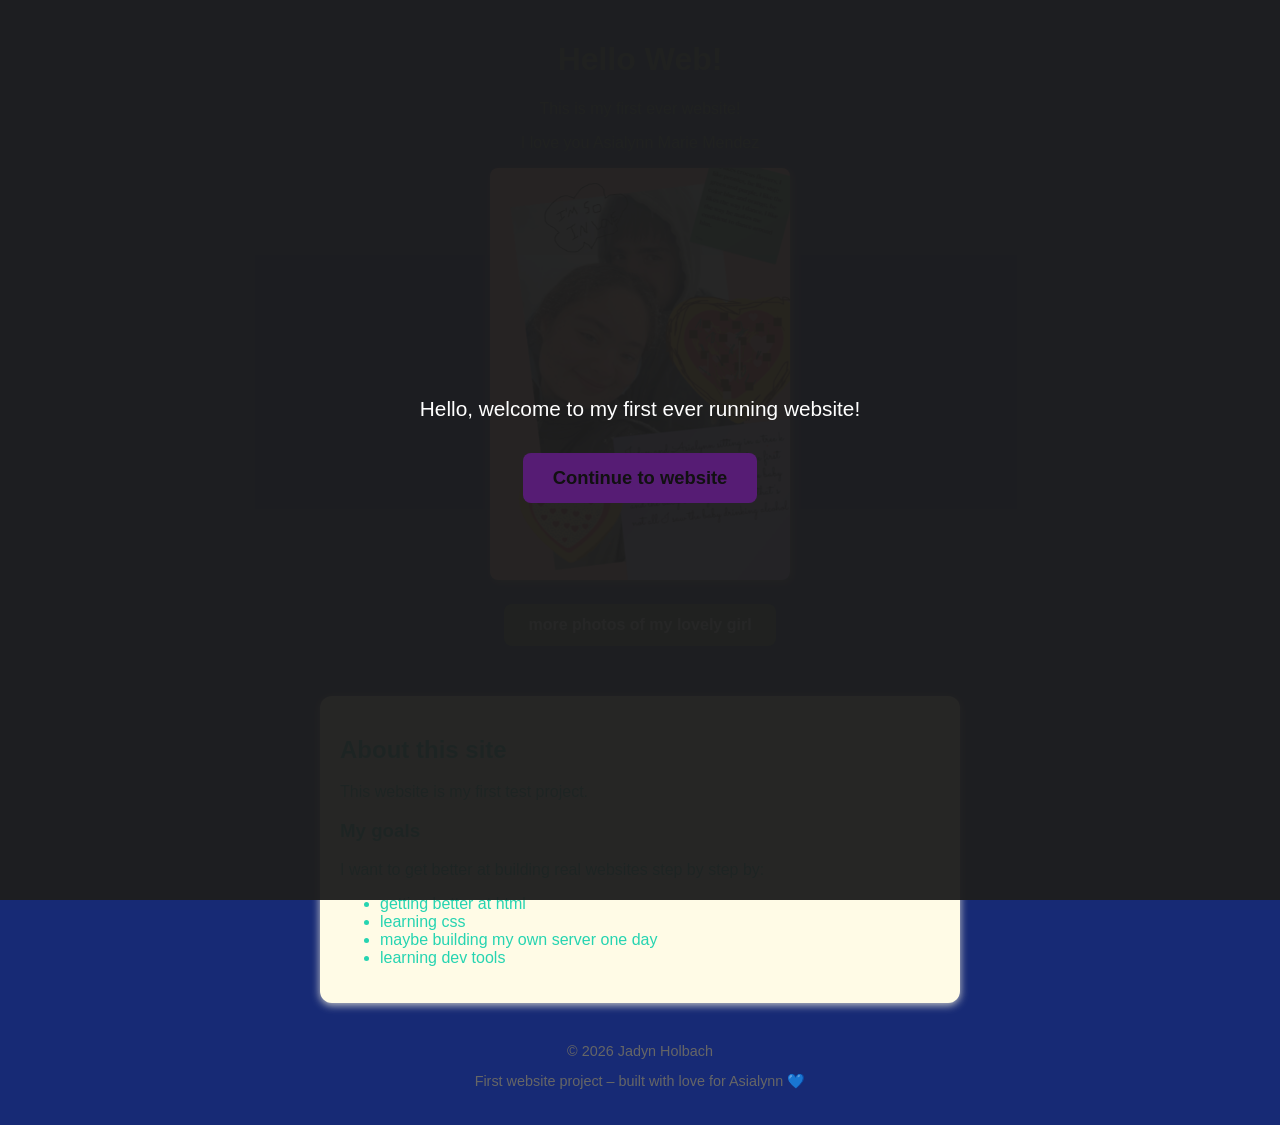
<file: index.html>
<!DOCTYPE html>
<html>
<head>
  <title>Hello Web!</title>
  <meta charset="UTF-8">
  <link rel="stylesheet" href="styles.css">
</head>
<body>
  <div id="welcome-modal" class="hidden">
    <p>Hello, welcome to my first ever running website!</p>
    <button id="continue-btn">Continue to website</button>
  </div>
  <header>
    <h1>Hello Web!</h1>
    <p>This is my first ever website!</p>
    <p>I love you Asialynn Marie Mendez</p>
    <img src="1.png" alt="me and my lovely gf winter of 2025">
    <br>
    <a href="3434.html" class="gallery-link">more photos of my lovely girl</a>
  </header>
  <main>
    <h2>About this site</h2>
    <p>This website is my first test project.</p>

    <h3>My goals</h3>
    <p>I want to get better at building real websites step by step by:</p>
    <ul>
      <li>getting better at html</li>
      <li>learning css</li>
      <li>maybe building my own server one day</li>
      <li>learning dev tools</li>
    </ul>
  </main>
  <footer>
    <p>© 2026 Jadyn Holbach</p>
    <p>First website project – built with love for Asialynn 💙</p>
  </footer>
  <script src="scripts.js"></script>
</body>
</html>
</file>
<file: styles.css>
/* General styles for both pages */
body {
  background: #172A75;
  font-family: Arial, sans-serif;
  color: #26D4B1;
  margin: 0;
  padding: 0;
  min-height: 100vh;
}

header {
  background: #172A75;
  color: #5B876E;
  padding: 20px;
  text-align: center;
}

main {
  margin: 30px auto;
  padding: 20px;
  background: #fffbe6;
  border-radius: 12px;
  max-width: 600px;
  box-shadow: 0 2px 8px #ccc;
}

/* Index page styles */
img {
  border-radius: 8px;
  box-shadow: 2px 2px 8px #888;
  max-width: 300px;
}

.gallery-link {
  display: inline-block;
  background: #5B876E;
  color: #fff;
  text-decoration: none;
  padding: 12px 24px;
  margin: 20px 0 0 0;
  border-radius: 8px;
  font-weight: bold;
  transition: background 0.2s;
}
.gallery-link:hover {
  background: #417254;
}

footer {
  margin-top: 40px;
  color: #666;
  font-size: 0.9em;
  text-align: center;
  padding-bottom: 20px;
}

/* Gallery page (3434.html) overrides and additions */
body.gallery-page {
  background: #2b0035;
  color: #26D4B1;
}

header.gallery-header {
  background: none;
  color: inherit;
  padding: 30px 10px 10px 10px;
}

.gallery {
  display: flex;
  justify-content: center;
  gap: 30px;
  margin-top: 40px;
  flex-wrap: wrap;
}

.gallery-item {
  display: flex;
  flex-direction: column;
  align-items: center;
  position: relative;
}

.gallery img {
  width: 250px;
  max-width: 90vw;
  border-radius: 12px;
  box-shadow: 2px 2px 16px #0008;
  border: 4px solid #fff2;
  transition: transform 0.2s;
  cursor: pointer;
}

.gallery img:hover {
  transform: scale(1.04);
  border-color: #fff;
}

.caption {
  display: none;
  margin-top: 12px;
  background: #480060cc;
  color: #fff;
  padding: 10px 16px;
  border-radius: 8px;
  box-shadow: 0 0 8px #0005;
  font-size: 1em;
  text-align: center;
  max-width: 220px;
}

.show {
  display: block;
}

/* Wiggle & color animation for captions */
@keyframes wiggle-color {
  0% { transform: rotate(-3deg); color: #fff; }
  20% { transform: rotate(3deg); color: #f59e42; }
  40% { transform: rotate(-3deg); color: #E54F35; }
  60% { transform: rotate(3deg); color: #5B876E; }
  80% { transform: rotate(-1deg); color: #fffbe6; }
  100% { transform: rotate(0deg); color: #fff; }
}

.caption.show {
  animation: wiggle-color 0.7s infinite;
  display: inline-block; /* For smooth rotation */
}

#welcome-modal {
  position: fixed;
  top: 0;
  left: 0;
  width: 100vw;
  height: 100vh;
  background: rgba(30, 30, 30, 0.96); /* Dark grey */
  display: flex;
  flex-direction: column;
  justify-content: center;
  align-items: center;
  z-index: 9999;
}

#welcome-modal p {
  color: #fff;
  font-size: 1.3em;
  margin: 0 0 32px 0;
  text-align: center;
  font-weight: 500;
}

#welcome-modal button {
  background: #561c74;      /* Deep purple */
  color: #111;              /* Black text */
  border: none;
  border-radius: 8px;
  padding: 14px 30px;
  font-size: 1.15em;
  font-weight: 600;
  cursor: pointer;
  transition: background 0.2s;
}
#welcome-modal button:hover {
  background: #3a1150;
}

/* For showing or hiding the modal */
.hidden {
  display: none !important;
}

/* Specific footer for gallery */
footer.gallery-footer {
  margin-top: 50px;
  color: #bbb;
}
</file>
